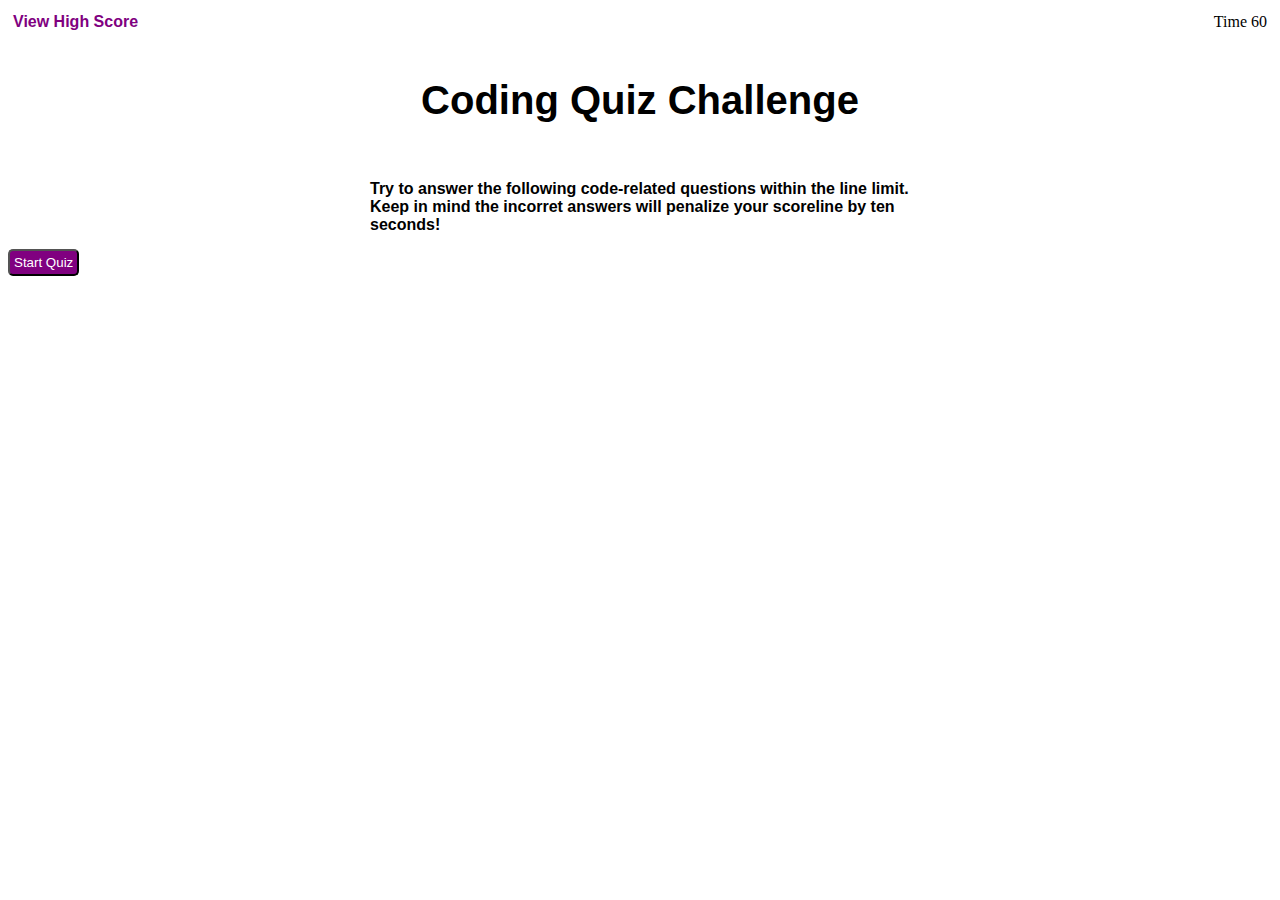
<file: index.html>
<!DOCTYPE html>
<html lang="en">
  <head>
    <meta charset="UTF-8" />
    <meta name="viewport" content="width=device-width, initial-scale=1.0" />
    <meta http-equiv="X-UA-Compatible" content="ie=edge" />
    <link rel="stylesheet" href="./assets/css/style.css" />
    <title>Coding Quiz Game</title>
  </head>

  <body>
    <div>
        <!--Beginning page-->
        <header>
            <a class="scores" href="highscore.html">View High Score</a>
            <span class="timer">
            <span class= "time_text">Time</span>
            <span class="time_sec">60</span>
            </span>
        </header>
        <!--Quiz questions start up page-->
        <main class="wrapper">

            <div class="start-Quiz" id="start-up">
            <h1 class="title">Coding Quiz Challenge</h1>
            <p class="descrip">Try to answer the following code-related questions within the line limit.
                Keep in mind the incorret answers will penalize your scoreline by ten seconds!
            </p>
            <button class="startButton">Start Quiz</button>
            </div>
            <div id="questions" class="hide">
                <h2 id="question-display"></h2>
               <!-- Javascript questions -->
                
                <div id="options" class="options">
                <!--javascript options-->
                </div>
            </div>
        </main>

        <!--End of quiz page-->
        <div id="end-page" class="hide">
            <h2>All Done</h2>
            <p>Your Final Score is: <span id="end-page"></span></p>
            <p>Enter Intials<input type="text" id="intials" max="3"/>
                <button id="submit">Submit</button>
            </p>
        </div>
        <div id="feedback" class="feedback hide"></div>
    </div>

    <script src="./assets/js/question.js"></script>
    <script src="./assets/js/score.js"></script>
    <script src="./assets/js/script.js"></script>
  </body>
  </html>
</file>
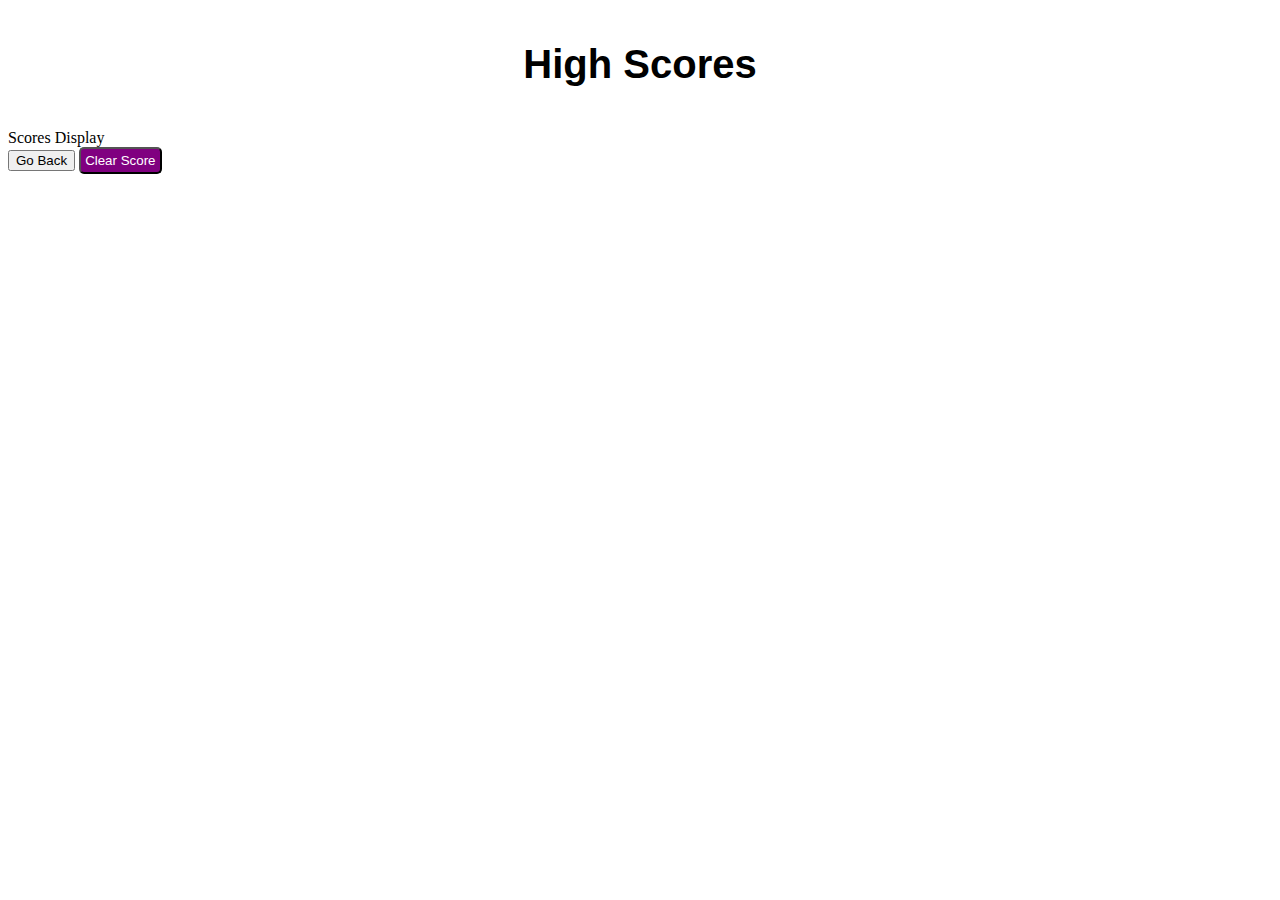
<file: highscore.html>
<!DOCTYPE html>
<html lang="en">
  <head>
    <meta charset="UTF-8" />
    <meta name="viewport" content="width=device-width, initial-scale=1.0" />
    <meta http-equiv="X-UA-Compatible" content="ie=edge" />
    <link rel="stylesheet" href="./assets/css/style.css" />
    <title>High Score</title>
  </head>

  <body>
    <main class="wrapper">
        <h1>High Scores</h1>
        <ol id="highscores"></ol>
        <!--final scoreboard input-->
        <li>Scores Display</li>
       <nav class="scores-nav">
        <a href="index.html"><button>Go Back</button></a>
        <button class="clearButton">Clear Score</button>
       </nav>
    </main>

      <script src="./assets/js/score.js"></script>
  </body>
</html>
</file>
<file: assets/css/style.css>
header {
    display: flex;
    justify-content: space-between;
    padding: 5px;
}

main {
    display: block;
}

.scores {
    text-decoration: none;
    color: purple;
    font-weight: bold;
    font-family: sans-serif;
}

.start-up {
    text-decoration: center;
    padding: 25px;
}

h1 {
    text-align: center;
    font-size: 40px;
    font-weight: bold;
    padding: 15px;
    font-family: sans-serif;
}

.descrip {
    width: 540px;
    margin: auto;
    padding: 15px;
    font-family: sans-serif;
    font-weight: bold;
}

.startButton {
    background-color: purple;
    color: white;
    border-radius: 5px;
    padding: 4px;
    cursor: pointer;
}

.hide {
    display: none;
}

.clearButton {
    background-color: purple;
    color: white;
    border-radius: 5px;
    padding: 4px;
    cursor: pointer;
}

.backButton {
    background-color: purple;
    color: white;
    border-radius: 5px;
    padding: 4px;
    cursor: pointer;
}
</file>
